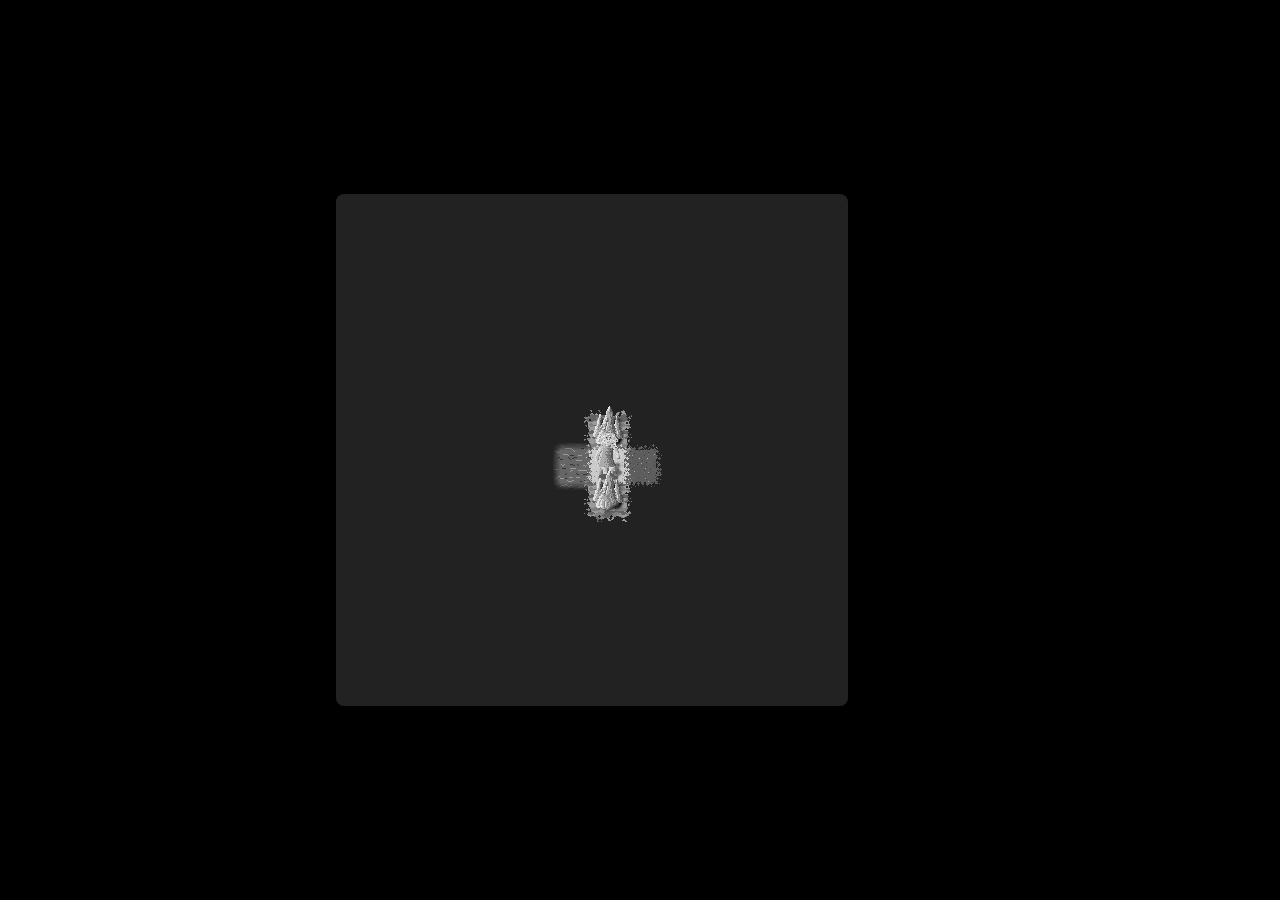
<file: index.html>
<!DOCTYPE html>
<html lang="en">
	<head>
		<meta name="viewport" content="user-scalable=no">
		<title>NothingBox</title>
		<link rel="stylesheet" href="css/style.css">
		<link rel="stylesheet" href="css/gfx.css">
		<script src="src/utils.js"></script>
		<script src="src/inventory.js"></script>
		<script src="src/canvas.js"></script>
		<script src="src/init.js"></script>
		<script src="src/view.js"></script>
		<script src="src/main.js"></script>
	</head>
	<body class="grayed">
		<div id="viewport">
			<canvas id="canvasBG"></canvas>
			<canvas id="canvas"></canvas>
			<div id="world">
				<div id="ground"></div>
				<div class="sprite" id="char"></div>
			</div>
			<button id="leftBtn"></button>
			<button id="rightBtn"></button>
			<button id="upBtn"></button>
			<button id="downBtn"></button>
			<div id="toolCursor"></div>
		</div>
		<div id="sidebar"></div>
	</body>
</html>
</file>
<file: css/style.css>
@keyframes pulse {
	from {
		transform: scale(0.75);
	}
	50% {
		transform: scale(1.5);
	}
	to {
		transform: scale(0.75);
	}
}

body {
	background: black;
	display: flex;
	justify-content: center;
	align-items: center;
	height: 100vh;
	margin: 0;
	image-rendering: pixelated;
	
	--screenSize: 512px;
	--screenW: var(--screenSize);
	--screenH: var(--screenSize);
}

#viewport {
	width: var(--screenW);
	height: var(--screenH);
	overflow: hidden;
	background: #123;
	border-radius: 8px;
	transition: width 1s, height 1s;
	position: relative;
}

#canvasBG ,
#canvas {
	position: absolute;
	left: 0;
	top: 0;
}

#sidebar {
	flex: none;
	width: 64px;
    height: var(--screenH);
    padding: 0 16px;
	position: relative;
}

#world {
	position: relative;
	transition: left 0.5s, top 0.5s;
}

#world.finale {
	transition: left 4s, top 4s;
}

#ground {
	position: relative;
}


.grayed .receiver ,
.grayed .tile ,
.grayed .sprite ,
.grayed .inv-item ,
.grayed #toolCursor ,
.grayed2 .tile ,
.grayed2 .laserSender ,
.grayed2 .laserBeam ,
.grayed2 .receiver ,
.grayed3 .receiver {
	filter: grayscale(1);
}

.grayed2 .water ,
.grayed3 .tile ,
.grayed3 #toolCursor {
	filter: grayscale(0.75);
}

.grayed #viewport {
	background: #222;
}



.grayed2 #viewport {
	background: #222;
}


.grayed3 .laserSender ,
.grayed3 .laserBeam {
	filter: grayscale(1);
}

.grayed3 #viewport {
	background: #222;
}


.grayed .redDiamond ,
.grayed .greenDiamond ,
.grayed .blueDiamond {
	filter: grayscale(0);
}

.rotate0 {
	transform: rotate(0deg);
}
.rotate1 {
	transform: rotate(45deg);
}
.rotate2 {
	transform: rotate(90deg);
}
.rotate3 {
	transform: rotate(135deg);
}
.rotate4 {
	transform: rotate(180deg);
}
.rotate5 {
	transform: rotate(225deg);
}
.rotate6 {
	transform: rotate(270deg);
}
.rotate7 {
	transform: rotate(315deg);
}


.row {
	position: absolute;
	left: 0;
}

.tile  {
	position: absolute;
	top: 0;
	width: 48px;
	height: 48px;
	margin-left: -8px;
	margin-top: -8px;
	opacity: 1;
	transition: opacity 0.5s;
}

.sprite {
	position: absolute;
	opacity: 1;
	transition:
		opacity 0.5s,
		left 0.5s,
		top 0.5s;
	width: 32px;
	height: 32px;
	background-size: 32px;
}

body.finale .sprite {
	opacity: 0 !important;
	transition: opacity 5s;
}

.item {
	transition: all 0.25s linear;
}

.nodisplay {
	display: none;
}

.invis {
	opacity: 0;
}

.picking-up {
	transform: scale(4);
	z-index: 99999 !important;
}

.inv-item {
	width: 64px !important;
	height: 64px !important;
	background-size: 64px !important;
	position: relative;
}

.item-count {
	position: absolute;
	right: 0;
	bottom: 0;
	color: white;
}

.durability {
	position: absolute;
	right: 0;
	bottom: 0;
	height: 4px;
	width: 100%;
	background: #0f0;
}

#toolCursor {
	position: absolute;
	width: 32px;
	height: 32px;
	left: 0;
	top: 0;
	display: none;
	z-index: 9999;
	animation: pulse 1s infinite;
}

#leftBtn , #rightBtn , #upBtn , #downBtn {
	position: absolute;
	width: 33%;
	height: 33%;
	opacity: 0;
	touch-action: manipulation;
}

#leftBtn {
	left: 0;
	top: 50%;
	transform: translate(0, -50%);
}

#rightBtn {
	right: 0;
	top: 50%;
	transform: translate(0, -50%);
}

#upBtn {
	left: 50%;
	top: 0;
	transform: translate(-50%, 0);
}

#downBtn {
	left: 50%;
	bottom: 0;
	transform: translate(-50%, 0);
}
</file>
<file: css/gfx.css>
@keyframes water {
	from, to {
		background: url("../gfx/water1.png");
	}
	16.67% {
		background: url("../gfx/water2.png");
	}
	33.33% {
		background: url("../gfx/water3.png");
	}
	50% {
		background: url("../gfx/water4.png");
	}
	66.67% {
		background: url("../gfx/water3.png");
	}
	83.33% {
		background: url("../gfx/water2.png");
	}
}

.way {
	background: url("../gfx/way.png");
	z-index: 1;
}

.grass {
	background: url("../gfx/grass.png");
	z-index: 2;
}

.soil {
	background: url("../gfx/soil.png");
	z-index: 3;
}

.stone {
	background: url("../gfx/stone.png");
	z-index: 4;
}

.sand {
	background: url("../gfx/sand.png");
	z-index: 5;
}

.water {
	background: url("../gfx/water1.png");
	animation: water 1s infinite;
	z-index: 0;
}


#char {
	background: url("../gfx/char.png");
	width: 32px;
	height: 64px;
	margin-top: -32px;
}

#char.onraft {
	background: url("../gfx/char-onraft.png");
}

.tree ,
.rock ,
.mossRock ,
.sandStone {
	width: 32px;
	height: 48px;
	margin-top: -16px;
}

.laserSender ,
.receiver {
	width: 32px;
	height: 64px;
	margin-top: -32px;
}

.laserSender.red {
	background: url("../gfx/laser-sender-red.png");
}

.laserSender.green {
	background: url("../gfx/laser-sender-green.png");
}

.laserSender.blue {
	background: url("../gfx/laser-sender-blue.png");
}

.laserBeam {
	position: absolute;
	width: 2048px;
	height: 4px;
	z-index: 99999 !important;
	margin-left: 16px;
	margin-top: -16px;
	transform-origin: 0% 50%;
}

.laserBeam.red {
	background: linear-gradient(90deg, rgba(255,51,51,1) 0%, rgba(255,51,51,0) 100%);
}

.laserBeam.green {
	background: linear-gradient(90deg, rgba(51,255,51,1) 0%, rgba(51,255,51,0) 100%);
}

.laserBeam.blue {
	background: linear-gradient(90deg, rgba(51,153,255,1) 0%, rgba(51,153,255,0) 100%);
}

.laserBeam.red.correct.rotate3 {
	background: #f33;
	width: 630px;
}

.laserBeam.green.correct.rotate6 {
	background: #3f3;
	width: 250px;
}

.laserBeam.blue.correct.rotate1 {
	background: #39f;
	width: 400px;
}

.laserBeam.green.rotate3:not(.correct) {
	background: #3f3;
	width: 265px;
}

.laserBeam.blue.rotate6:not(.correct) {
	background: #39f;
	width: 93px;
}

.laserBeam.red.rotate1:not(.correct) {
	background: #f33;
	width: 580px;
}

.receiver {
	background: url("../gfx/receiver.png");
}

.tree {
	background: url("../gfx/tree.png");
}

.rock {
	background: url("../gfx/rock.png");
}

.mossRock {
	background: url("../gfx/moss-rock.png");
}

.sandStone {
	background: url("../gfx/sand-stone.png");
}

.redDiamond {
	background: url("../gfx/red-diamond.png");
}

.blueDiamond {
	background: url("../gfx/blue-diamond.png");
}

.greenDiamond {
	background: url("../gfx/green-diamond.png");
}

.axe {
	background-image: url("../gfx/axe.png");
}

.pickaxe {
	background-image: url("../gfx/pickaxe.png");
}

.raft {
	background-image: url("../gfx/raft.png");
}

.wood {
	background-image: url("../gfx/wood.png");
}

.brick {
	background-image: url("../gfx/brick.png");
}

.sandBrick {
	background-image: url("../gfx/sand-brick.png");
}

.carrot {
	background-image: url("../gfx/carrot.png");
}
</file>
<file: submission/css/style.css>
@keyframes pulse {
	from {
		transform: scale(0.75);
	}
	50% {
		transform: scale(1.5);
	}
	to {
		transform: scale(0.75);
	}
}

body {
	background: black;
	display: flex;
	justify-content: center;
	align-items: center;
	height: 100vh;
	margin: 0;
	image-rendering: pixelated;
	
	--screenSize: 512px;
	--screenW: var(--screenSize);
	--screenH: var(--screenSize);
}

#viewport {
	width: var(--screenW);
	height: var(--screenH);
	overflow: hidden;
	background: #123;
	border-radius: 8px;
	transition: width 1s, height 1s;
	position: relative;
}

#canvasBG ,
#canvas {
	position: absolute;
	left: 0;
	top: 0;
}

#sidebar {
	flex: none;
	width: 64px;
    height: var(--screenH);
    padding: 0 16px;
	position: relative;
}

#world {
	position: relative;
	transition: left 0.5s, top 0.5s;
}

#world.finale {
	transition: left 4s, top 4s;
}

#ground {
	position: relative;
}


.grayed .receiver ,
.grayed .tile ,
.grayed .sprite ,
.grayed .inv-item ,
.grayed #toolCursor ,
.grayed2 .tile ,
.grayed2 .laserSender ,
.grayed2 .laserBeam ,
.grayed2 .receiver ,
.grayed3 .receiver {
	filter: grayscale(1);
}

.grayed2 .water ,
.grayed3 .tile ,
.grayed3 #toolCursor {
	filter: grayscale(0.75);
}

.grayed #viewport {
	background: #222;
}



.grayed2 #viewport {
	background: #222;
}


.grayed3 .laserSender ,
.grayed3 .laserBeam {
	filter: grayscale(1);
}

.grayed3 #viewport {
	background: #222;
}


.grayed .redDiamond ,
.grayed .greenDiamond ,
.grayed .blueDiamond {
	filter: grayscale(0);
}

.rotate0 {
	transform: rotate(0deg);
}
.rotate1 {
	transform: rotate(45deg);
}
.rotate2 {
	transform: rotate(90deg);
}
.rotate3 {
	transform: rotate(135deg);
}
.rotate4 {
	transform: rotate(180deg);
}
.rotate5 {
	transform: rotate(225deg);
}
.rotate6 {
	transform: rotate(270deg);
}
.rotate7 {
	transform: rotate(315deg);
}


.row {
	position: absolute;
	left: 0;
}

.tile  {
	position: absolute;
	top: 0;
	width: 48px;
	height: 48px;
	margin-left: -8px;
	margin-top: -8px;
	opacity: 1;
	transition: opacity 0.5s;
}

.sprite {
	position: absolute;
	opacity: 1;
	transition:
		opacity 0.5s,
		left 0.5s,
		top 0.5s;
	width: 32px;
	height: 32px;
	background-size: 32px;
}

body.finale .sprite {
	opacity: 0 !important;
	transition: opacity 5s;
}

.item {
	transition: all 0.25s linear;
}

.nodisplay {
	display: none;
}

.invis {
	opacity: 0;
}

.picking-up {
	transform: scale(4);
	z-index: 99999 !important;
}

.inv-item {
	width: 64px !important;
	height: 64px !important;
	background-size: 64px !important;
	position: relative;
}

.item-count {
	position: absolute;
	right: 0;
	bottom: 0;
	color: white;
}

.durability {
	position: absolute;
	right: 0;
	bottom: 0;
	height: 4px;
	width: 100%;
	background: #0f0;
}

#toolCursor {
	position: absolute;
	width: 32px;
	height: 32px;
	left: 0;
	top: 0;
	display: none;
	z-index: 9999;
	animation: pulse 1s infinite;
}
</file>
<file: submission/css/gfx.css>
@keyframes water {
	from, to {
		background: url("../gfx/water1.png");
	}
	16.67% {
		background: url("../gfx/water2.png");
	}
	33.33% {
		background: url("../gfx/water3.png");
	}
	50% {
		background: url("../gfx/water4.png");
	}
	66.67% {
		background: url("../gfx/water3.png");
	}
	83.33% {
		background: url("../gfx/water2.png");
	}
}

.way {
	background: url("../gfx/way.png");
	z-index: 1;
}

.grass {
	background: url("../gfx/grass.png");
	z-index: 2;
}

.soil {
	background: url("../gfx/soil.png");
	z-index: 3;
}

.stone {
	background: url("../gfx/stone.png");
	z-index: 4;
}

.sand {
	background: url("../gfx/sand.png");
	z-index: 5;
}

.water {
	background: url("../gfx/water1.png");
	animation: water 1s infinite;
	z-index: 0;
}


#char {
	background: url("../gfx/char.png");
	width: 32px;
	height: 64px;
	margin-top: -32px;
}

#char.onraft {
	background: url("../gfx/char-onraft.png");
}

.tree ,
.rock ,
.mossRock ,
.sandStone {
	width: 32px;
	height: 48px;
	margin-top: -16px;
}

.laserSender ,
.receiver {
	width: 32px;
	height: 64px;
	margin-top: -32px;
}

.laserSender.red {
	background: url("../gfx/laser-sender-red.png");
}

.laserSender.green {
	background: url("../gfx/laser-sender-green.png");
}

.laserSender.blue {
	background: url("../gfx/laser-sender-blue.png");
}

.laserBeam {
	position: absolute;
	width: 2048px;
	height: 4px;
	z-index: 99999 !important;
	margin-left: 16px;
	margin-top: -16px;
	transform-origin: 0% 50%;
}

.laserBeam.red {
	background: linear-gradient(90deg, rgba(255,51,51,1) 0%, rgba(255,51,51,0) 100%);
}

.laserBeam.green {
	background: linear-gradient(90deg, rgba(51,255,51,1) 0%, rgba(51,255,51,0) 100%);
}

.laserBeam.blue {
	background: linear-gradient(90deg, rgba(51,153,255,1) 0%, rgba(51,153,255,0) 100%);
}

.laserBeam.red.correct.rotate3 {
	background: #f33;
	width: 630px;
}

.laserBeam.green.correct.rotate6 {
	background: #3f3;
	width: 250px;
}

.laserBeam.blue.correct.rotate1 {
	background: #39f;
	width: 400px;
}

.laserBeam.green.rotate3:not(.correct) {
	background: #3f3;
	width: 265px;
}

.laserBeam.blue.rotate6:not(.correct) {
	background: #39f;
	width: 93px;
}

.laserBeam.red.rotate1:not(.correct) {
	background: #f33;
	width: 580px;
}

.receiver {
	background: url("../gfx/receiver.png");
}

.tree {
	background: url("../gfx/tree.png");
}

.rock {
	background: url("../gfx/rock.png");
}

.mossRock {
	background: url("../gfx/moss-rock.png");
}

.sandStone {
	background: url("../gfx/sand-stone.png");
}

.redDiamond {
	background: url("../gfx/red-diamond.png");
}

.blueDiamond {
	background: url("../gfx/blue-diamond.png");
}

.greenDiamond {
	background: url("../gfx/green-diamond.png");
}

.axe {
	background-image: url("../gfx/axe.png");
}

.pickaxe {
	background-image: url("../gfx/pickaxe.png");
}

.raft {
	background-image: url("../gfx/raft.png");
}

.wood {
	background-image: url("../gfx/wood.png");
}

.brick {
	background-image: url("../gfx/brick.png");
}

.sandBrick {
	background-image: url("../gfx/sand-brick.png");
}

.carrot {
	background-image: url("../gfx/carrot.png");
}
</file>
